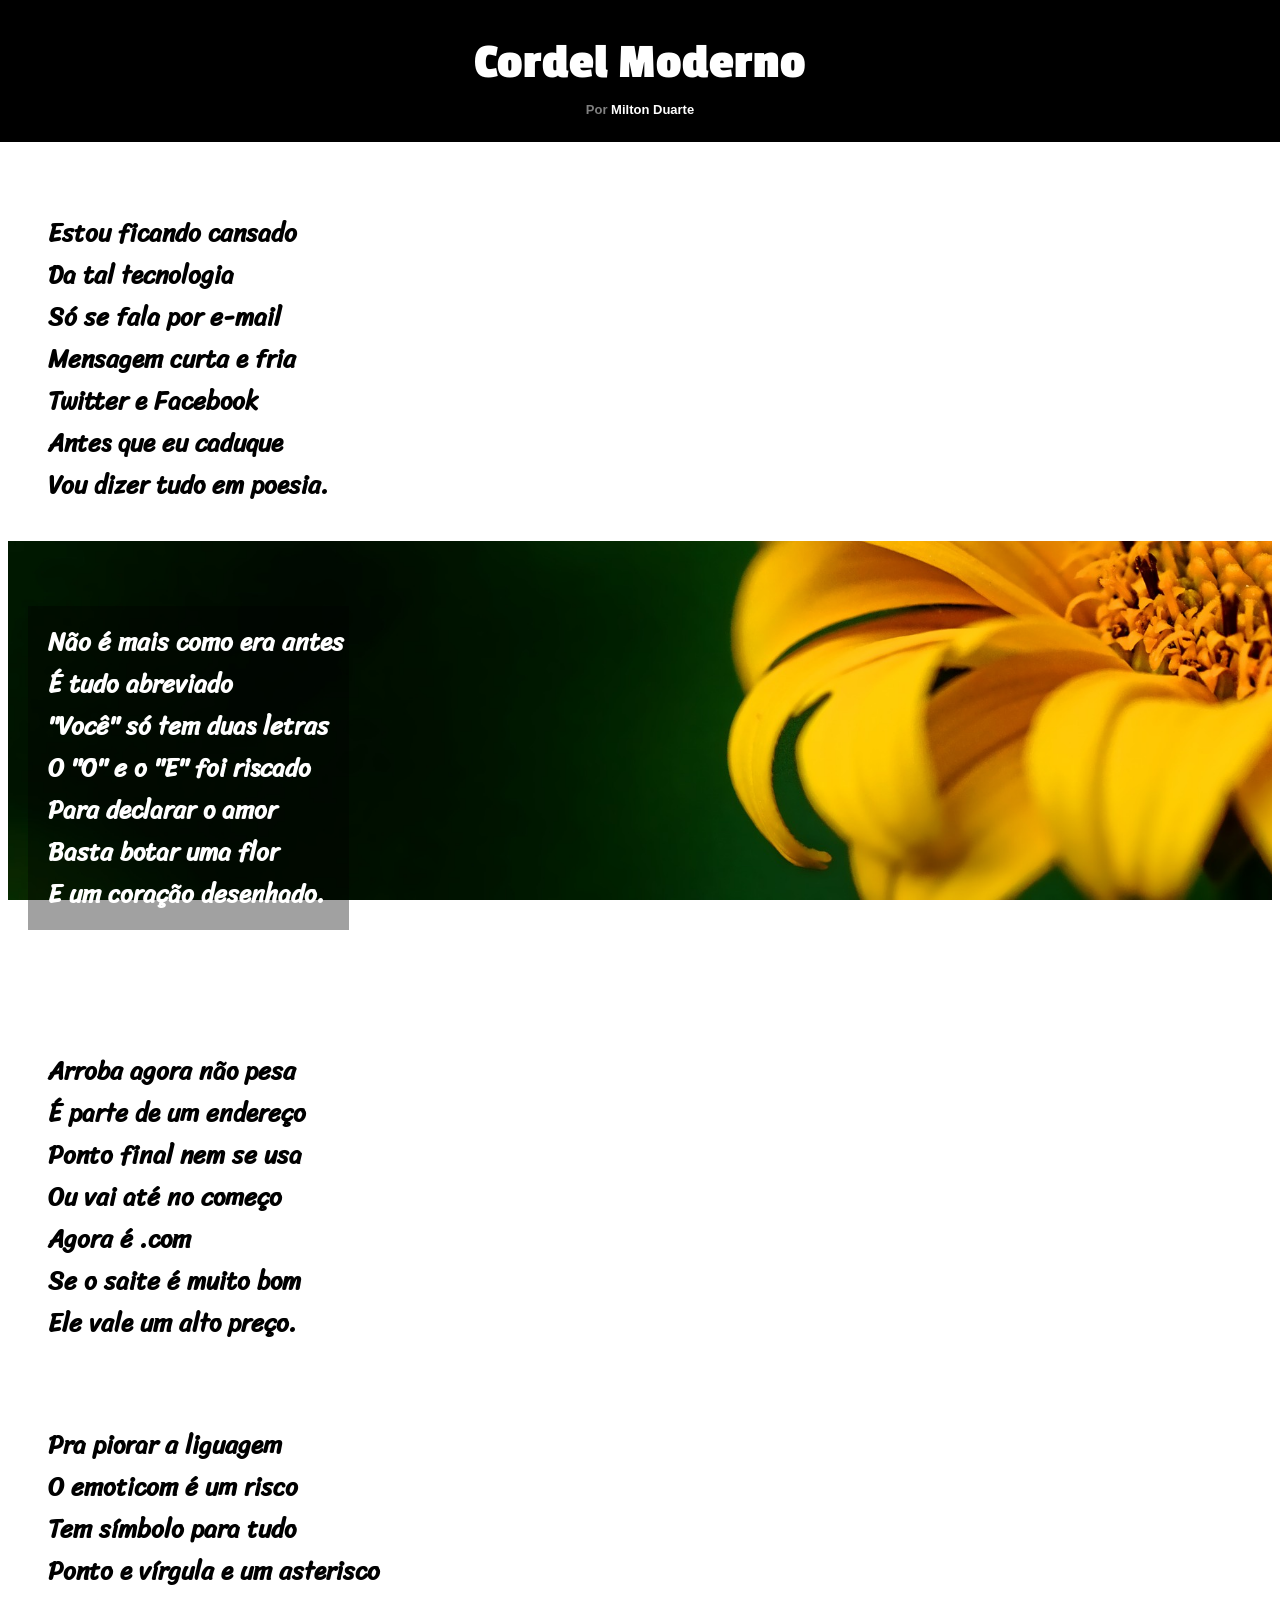
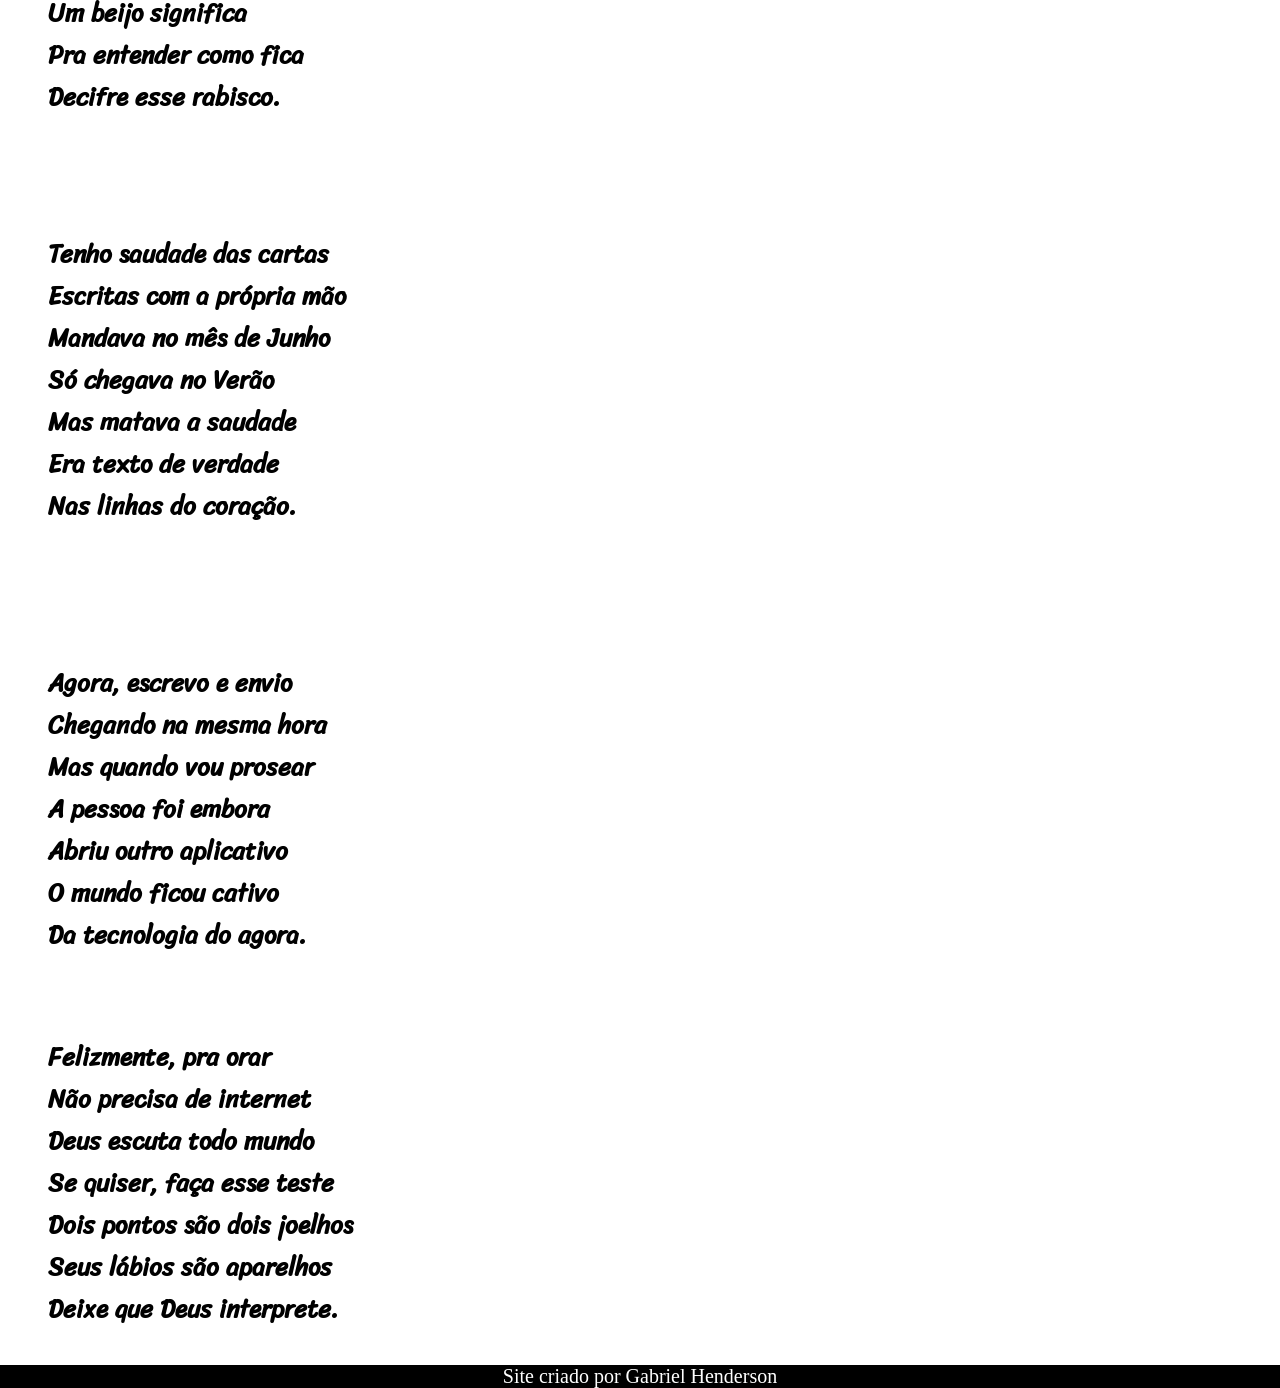
<file: index.html>
<!DOCTYPE html>
<html lang="pt-br">
<head>
    <meta charset="UTF-8">
    <meta http-equiv="X-UA-Compatible" content="IE=edge">
    <meta name="viewport" content="width=device-width, initial-scale=1.0">
    <title>cordel</title>
    <link rel="stylesheet" href="cordel.css">
</head>

<body>
    <header>
        <h1>Cordel Moderno</h1>
        <h4><span>Por</span><a target="_blank" href="https://www.recantodasletras.com.br/poesias/3186743"> Milton Duarte</a></h4> 
    </header>

<main>
<pre>Estou ficando cansado
Da tal tecnologia
Só se fala por e-mail
Mensagem curta e fria
Twitter e Facebook
Antes que eu caduque
Vou dizer tudo em poesia.</pre>

<section id="joaninha">

<pre><p>Não é mais como era antes
É tudo abreviado
"Você" só tem duas letras
O "O" e o "E" foi riscado
Para declarar o amor
Basta botar uma flor
E um coração desenhado.</p></pre>

</section>

<pre>Arroba agora não pesa
É parte de um endereço
Ponto final nem se usa
Ou vai até no começo
Agora é .com
Se o saite é muito bom
Ele vale um alto preço.</pre>

<pre>Pra piorar a liguagem
O emoticom é um risco
Tem símbolo para tudo
Ponto e vírgula e um asterisco
Um beijo significa
Pra entender como fica
Decifre esse rabisco.</pre>

<section id="livro">

<pre><p id="livros">Tenho saudade das cartas
Escritas com a própria mão
Mandava no mês de Junho
Só chegava no Verão
Mas matava a saudade
Era texto de verdade
Nas linhas do coração.</p></pre>

</section>

<pre>Agora, escrevo e envio
Chegando na mesma hora
Mas quando vou prosear
A pessoa foi embora
Abriu outro aplicativo
O mundo ficou cativo
Da tecnologia do agora.</pre>

<pre>Felizmente, pra orar
Não precisa de internet
Deus escuta todo mundo
Se quiser, faça esse teste
Dois pontos são dois joelhos
Seus lábios são aparelhos
Deixe que Deus interprete.</pre>
</main>

<footer><div>Site criado por Gabriel Henderson</div> </footer>
</body>
</html>
</file>
<file: cordel.css>
@charset "UTF-8";
@import url('https://fonts.googleapis.com/css2?family=Passion+One&display=swap');
@import url('https://fonts.googleapis.com/css2?family=Sriracha&display=swap');

section#joaninha{background-image: url('imagens/background001.jpg')}
section#joaninha{background-size: cover} 
section#joaninha{background-attachment: fixed;}
section#joaninha{background-repeat: no-repeat;} 
section#joaninha{background-position: center center;}


section#livro{background-image: url('imagens/background002.jpg')}
section#livro{background-size: cover} 
section#livro{background-attachment: fixed;}
section#livro{background-repeat: no-repeat;} 
section#livro{background-position: center center;}


header{background-color: black;  
       padding: 1px;
       margin: -8px -8px 1px -8px;}


h1{font-family:'Passion One', cursive;
   color: white;  
   text-align: center;
   font-size: 50px;}

h4{font-family: Arial, Helvetica, sans-serif;
   color: white;
   text-align: center;
   font-size: 13px;
   margin: -21px 1px 24px 1px;}

pre{font-family: 'Sriracha', cursive;  
    text-align: justify;
    font-weight: bold;
    line-height: 42px;
    font-size: 25px;
    padding: 45px 1px 10px 40px;}
 
span{color: gray;}  

a:link{color: white;}
a:active{color: white;}
a:visited{color: white;}
a:hover{color: rgb(87, 87, 87);}
a{text-decoration: none;}

p{color: white;
   background: rgba(0, 0, 0, 0.37);
   padding: 15px 1px 15px 20px;
   margin: 20px 12em 40px -20px;
   max-width: 12em;
   min-width: 12em;}

p#livros{color: rgb(0, 0, 0);
   background: rgba(255, 255, 255, 0.575);
   padding: 15px 1px 15px 20px;
   margin: 20px 12em 40px -20px;
   max-width: 12em;
   min-width: 12em;}   

footer{background-color: black;  
       margin: 0px -8px -40px -8px;}   

div{color: white;
   text-align: center;
   font-size: 20px; }
</file>
